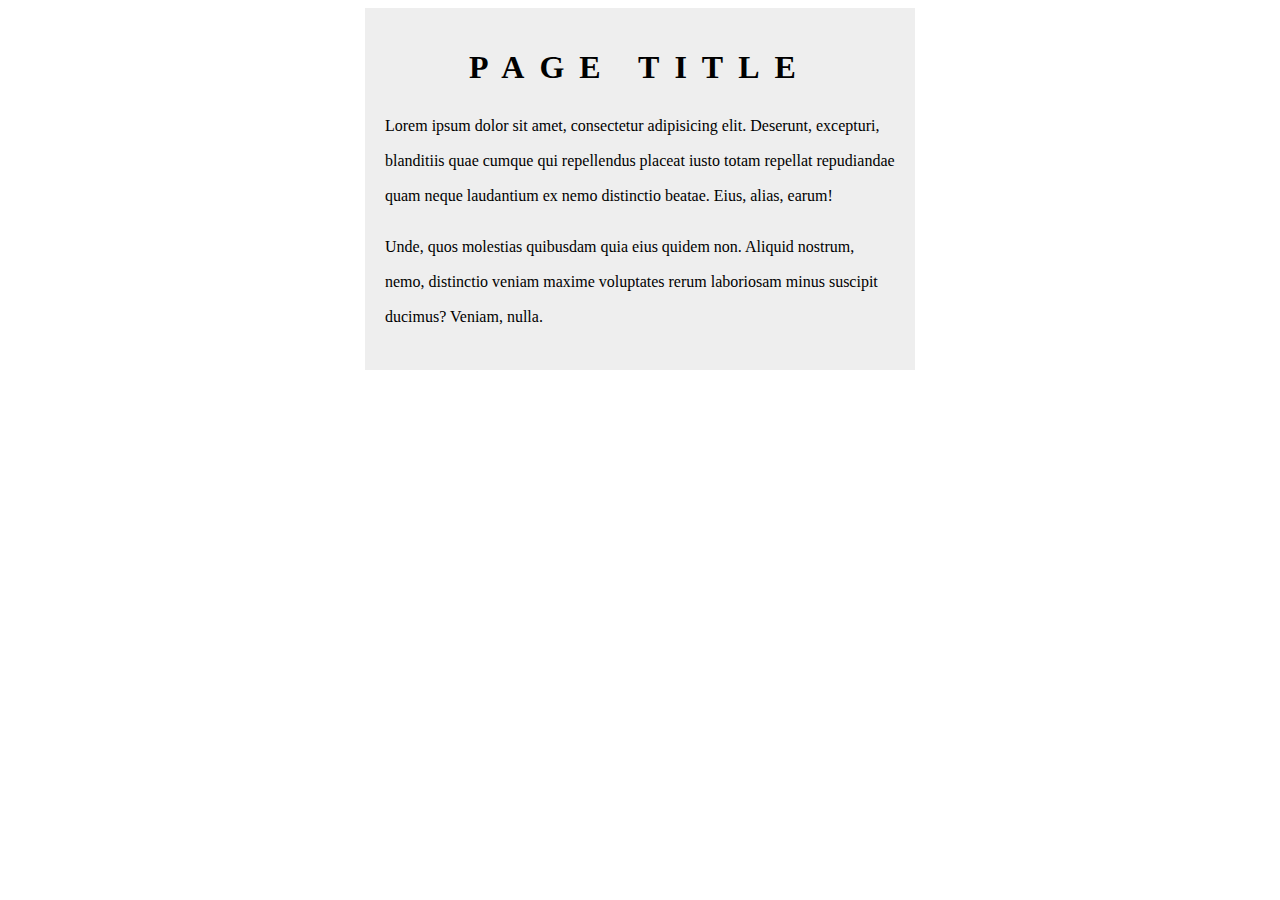
<file: mockup/index.html>
<html>
        <head>
            <meta charset="utf-8">
            <title>Page Styles</title>
            <link rel="stylesheet" href="style.css">
        </head>
        <body>
            <div>
                <h1>Page Title</h1>

                <p>Lorem ipsum dolor sit amet, consectetur adipisicing elit. Deserunt, excepturi, blanditiis quae cumque qui repellendus placeat iusto totam repellat repudiandae quam neque laudantium ex nemo distinctio beatae. Eius, alias, earum!</p>
                <p>Unde, quos molestias quibusdam quia eius quidem non. Aliquid nostrum, nemo, distinctio veniam maxime voluptates rerum laboriosam minus suscipit ducimus? Veniam, nulla.</p>
            </div>
        </body>
    </html>
</file>
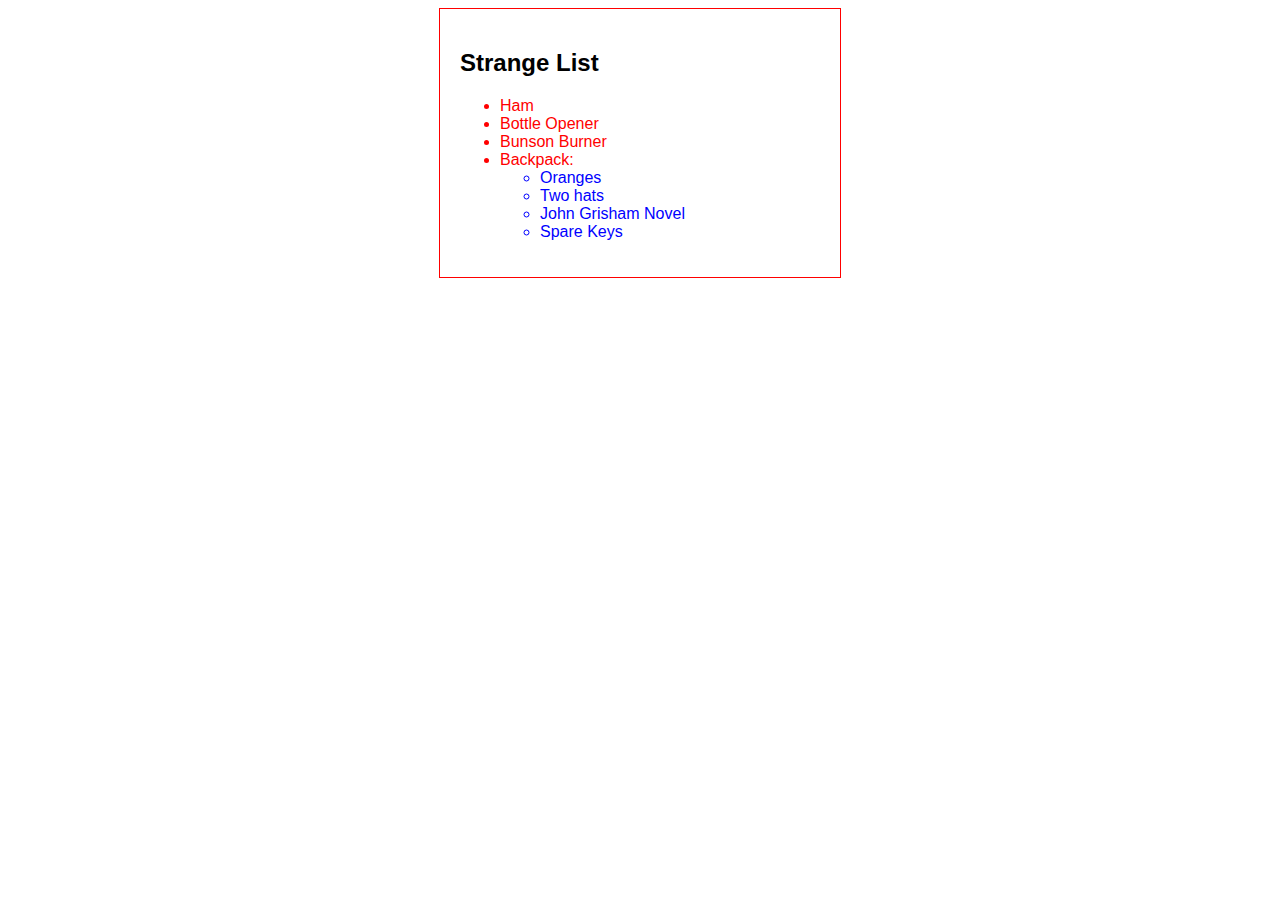
<file: strange_list/index.html>
<!DOCTYPE html>
<html>
      <head>
        <meta charset="utf-8">
        <title>Colored Boxes</title>
        <link rel="stylesheet" href="style.css">
      </head>
      <body>
        <div>
            <h2 class="strange-list-header">Strange List</h2>
            <ul class="first-list">
                <li>Ham</li>
                <li>Bottle Opener</li>
                <li>Bunson Burner</li>
                <li>
                    Backpack:
                    <ul class="nested-list">
                        <li>Oranges</li>
                        <li>Two hats</li>
                        <li>John Grisham Novel</li>
                        <li>Spare Keys</li>
                    </ul>
                </li>
            </ul>
        </div>
    </body>
</html>
</file>
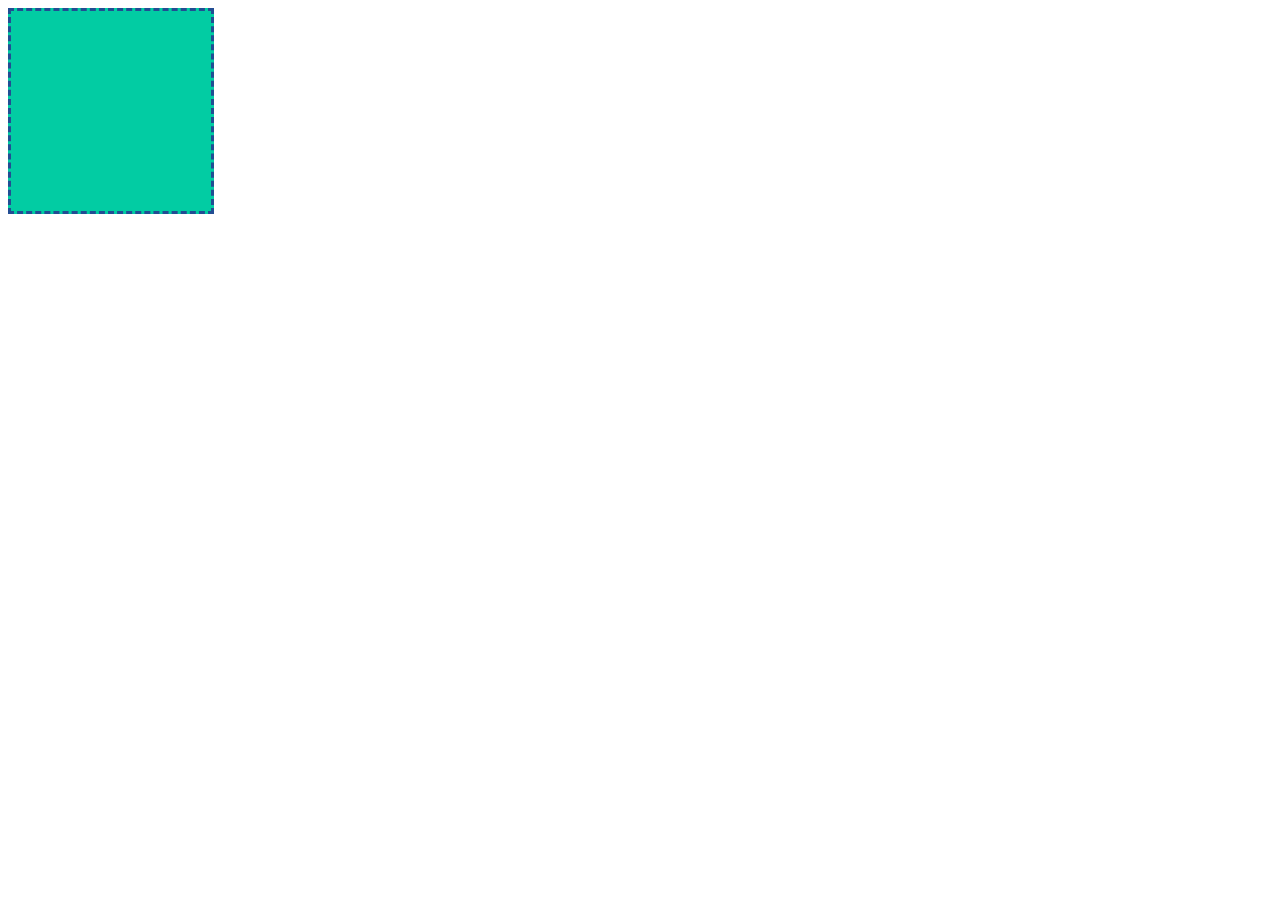
<file: margin-border.html>
<html>
        <head>
            <meta charset="utf-8">
            <title></title>
            <style>
                .box {
                    margin-top: 10px 20px 10px 20px;
                    background-color: #02CCA3;
                    width: 200px;
                    height: 200px;
                    border: 3px dashed #224D93;
                }
            </style>
        </head>
        <body>
            <div class="box"></div>
        </body>
    </html>
</file>
<file: mockup/style.css>
div{
        background: #eee;
        margin: 0 auto;
        padding: 20px;
        width: 510px;
    }

    h1{
      font-family: serif;
      letter-spacing: 15px;
      text-align: center; 
      text-transform: uppercase;
    }

    p{
        font-family: serif;
        font-weight:500;
        line-height: 35px;
    }
</file>
<file: strange_list/style.css>
div{
        font-family: Helvetica, Arial, sans-serif;
        width: 360px;
        margin: 0 auto;
        padding: 20px;
        border:  1px solid red;
    }
    .first-list li {
        color: red;
    }
    .nested-list li {
        color: blue;
    }
</file>
